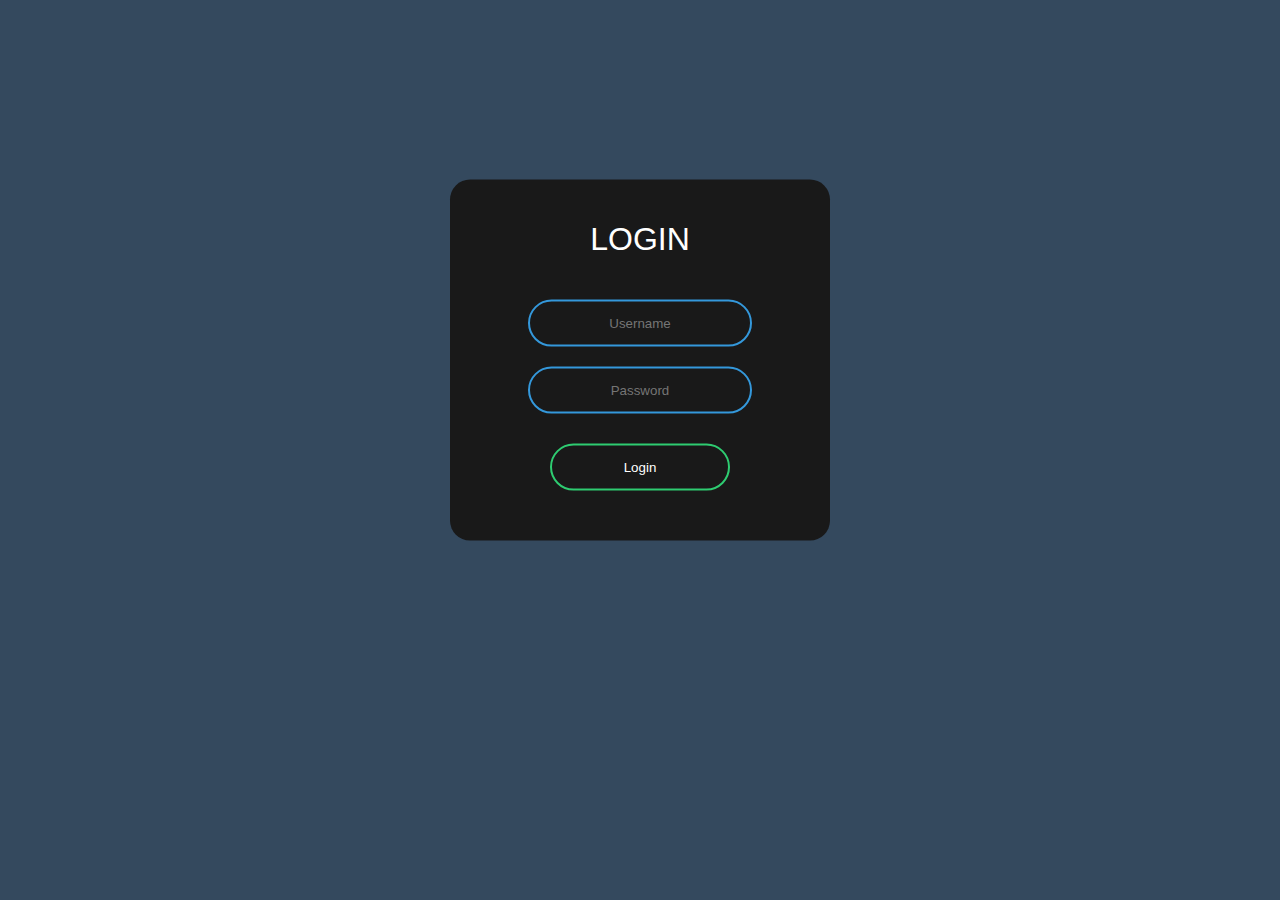
<file: index.html>
<!DOCTYPE html>
<html lang="en">
<head>
    <meta charset="UTF-8">
    <meta name="viewport" content="width=device-width, initial-scale=1.0">
    <link rel="stylesheet" href="login.css">
    <title>Document</title>
</head>
<body>
    <form class="LoginBox" action="index.html" method="POST">
        <h1>Login</h1>
        <input type="text" name="" placeholder="Username">
        <input type="password" name="" placeholder="Password">
        <input type="submit" name="" value="Login">
    </form>
</body>
</html>
</file>
<file: login.css>
body {
    margin: 0;
    padding: 0;
    font-family: sans-serif;
    background: #34495e;
}

.LoginBox {
    width: 300px;
    padding: 40px;
    position: absolute;
    top: 40%;
    left: 50%;
    transform: translate(-50%, -50%);
    background: #191919;
    text-align: center;
    border-radius: 20px;
}
.LoginBox h1 {
    position: relative;
    top: -20px;
    color: white;
    text-transform: uppercase;
    font-weight: 500;
}
.LoginBox input[type = "text"], .LoginBox input[type = "password"] {
    border: 0;
    background: none;
    display: block;
    margin: 20px auto;
    text-align: center;
    border: 2px solid #3498db;
    padding: 14px 10px;
    width: 200px;
    outline: none;
    color: white;
    border-radius: 24px;
    transition: 0.25s;
}
.LoginBox input[type = "text"]:focus, .LoginBox input[type = "password"]:focus {
    width: 280px;
    border-color: #2ecc71;
}
.LoginBox input[type = "submit"] {
    position: relative;
    border: 0;
    background: none;
    display: block;
    margin: 20px auto;
    text-align: center;
    border: 2px solid #2ecc71;
    padding: 14px 10px;
    width: 180px;
    outline: none;
    color: white;
    border-radius: 24px;
    transition: 0.25s;
    cursor: pointer;
    bottom: -10px;
}
.LoginBox input[type = "submit"]:hover {
    background: #2ecc71;
}
</file>
